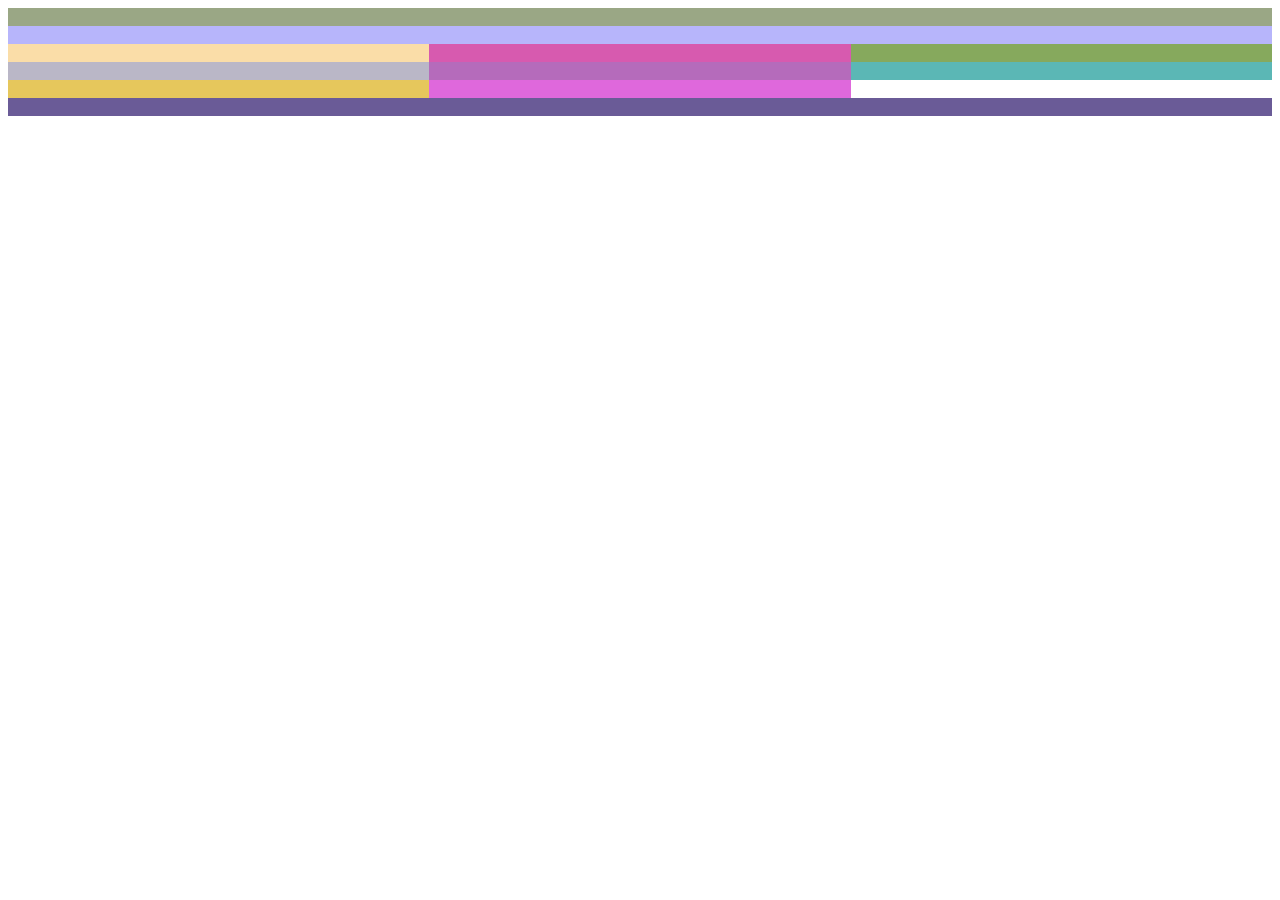
<file: webdignpoging3/index.html>
<!DOCTYPE html>
<html lang="en">
<head>
    <meta charset="UTF-8">
    <meta name="viewport" content="width=device-width, initial-scale=1.0">
    <title>Document</title>
    <link rel="stylesheet" href="index.css">
</head>
<body>
    <div class="angry-grid">
        <div id="navbar">&nbsp;

        </div>

        <div id="searchbar">&nbsp;

        </div>

        <div id="movie1">&nbsp;

        </div>

        <div id="movie2">&nbsp;

        </div>

        <div id="movie3">&nbsp;

        </div>

        <div id="movie4">&nbsp;

        </div>

        <div id="movie5">&nbsp;

        </div>

        <div id="movie6">&nbsp;

        </div>

        <div id="movie7">&nbsp;

        </div>

        <div id="movie8">&nbsp;

        </div>
        
        <div id="footer">&nbsp;

        </div>
      </div>
</body>
</html>
</file>
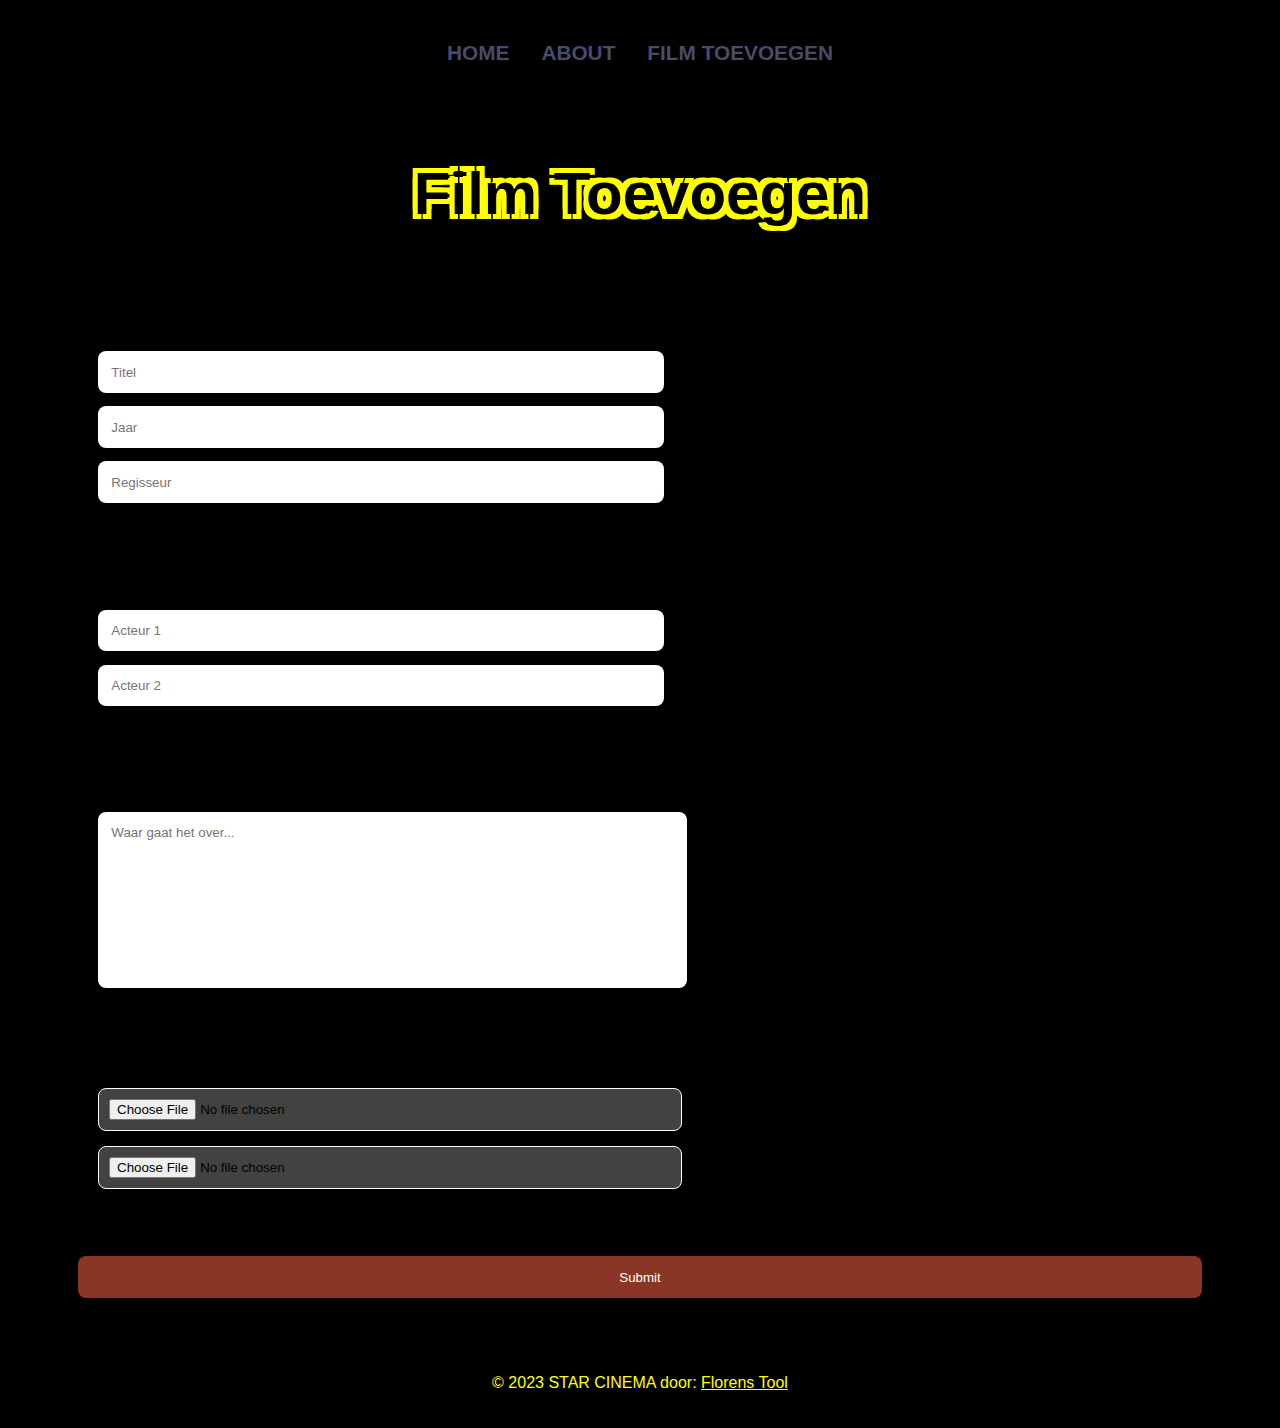
<file: addfilm.html>
<!DOCTYPE html>
<html lang="en">
<head>
    <meta charset="UTF-8">
    <meta name="viewport" content="width=device-width, initial-scale=1.0">
    <title>STAR MOVIES FILM TOEVOEGEN</title>
    <link rel="stylesheet" href="addfilm.css">
    <link rel="stylesheet" href="global.css">
    <script src="searchbar.js" defer></script>
    <link rel="stylesheet" href="https://cdnjs.cloudflare.com/ajax/libs/font-awesome/4.7.0/css/font-awesome.min.css">
</head>
<body>
    <div class="angry-grid">
        <div id="navbar">
            <a class="nav-item" href="index.html">Home</a>
            <a class="nav-item active" href="about.html">About</a>
            <a class="nav-item" href="addfilm.html">Film Toevoegen</a>
    </div>
        <div id="header">
            <h1>Film Toevoegen</h1>
        </div>
        <div id="form">
            <form class="cf">
                <div class="half left cf">
                  <input type="text" id="input-name" placeholder="Titel">
                  <input type="text" id="input-jaar" placeholder="Jaar">
                  <input type="text" id="input-regisseur" placeholder="Regisseur">
                  <input type="text" id="input-acteur1" placeholder="Acteur 1">
                    <input type="text" id="input-acteur" placeholder="Acteur 2">
                </div>
                <div class="half right cf">
                  <textarea name="message" type="text" id="input-message" placeholder="Waar gaat het over..."></textarea>
                    <div class="imageUploader">
                        <label for="myfile" id="myfile">Voeg acteur foto toe:</label>
                        <input type="file" id="myfile" name="myfile" accept="image/png, image/gif, image/jpeg">
                        <input type="file" id="myfile" name="myfile" accept="image/png, image/gif, image/jpeg">
                    </div>
                </div>
    
    
                  <input type="submit" value="Submit" id="input-submit">
                </form>
        </div>
        <div id="footer">
            <p>© 2023 STAR CINEMA door: <a href="about.html"><u>Florens Tool</u></a> </p>
        </div>
      </div>
</body>
</html>
</file>
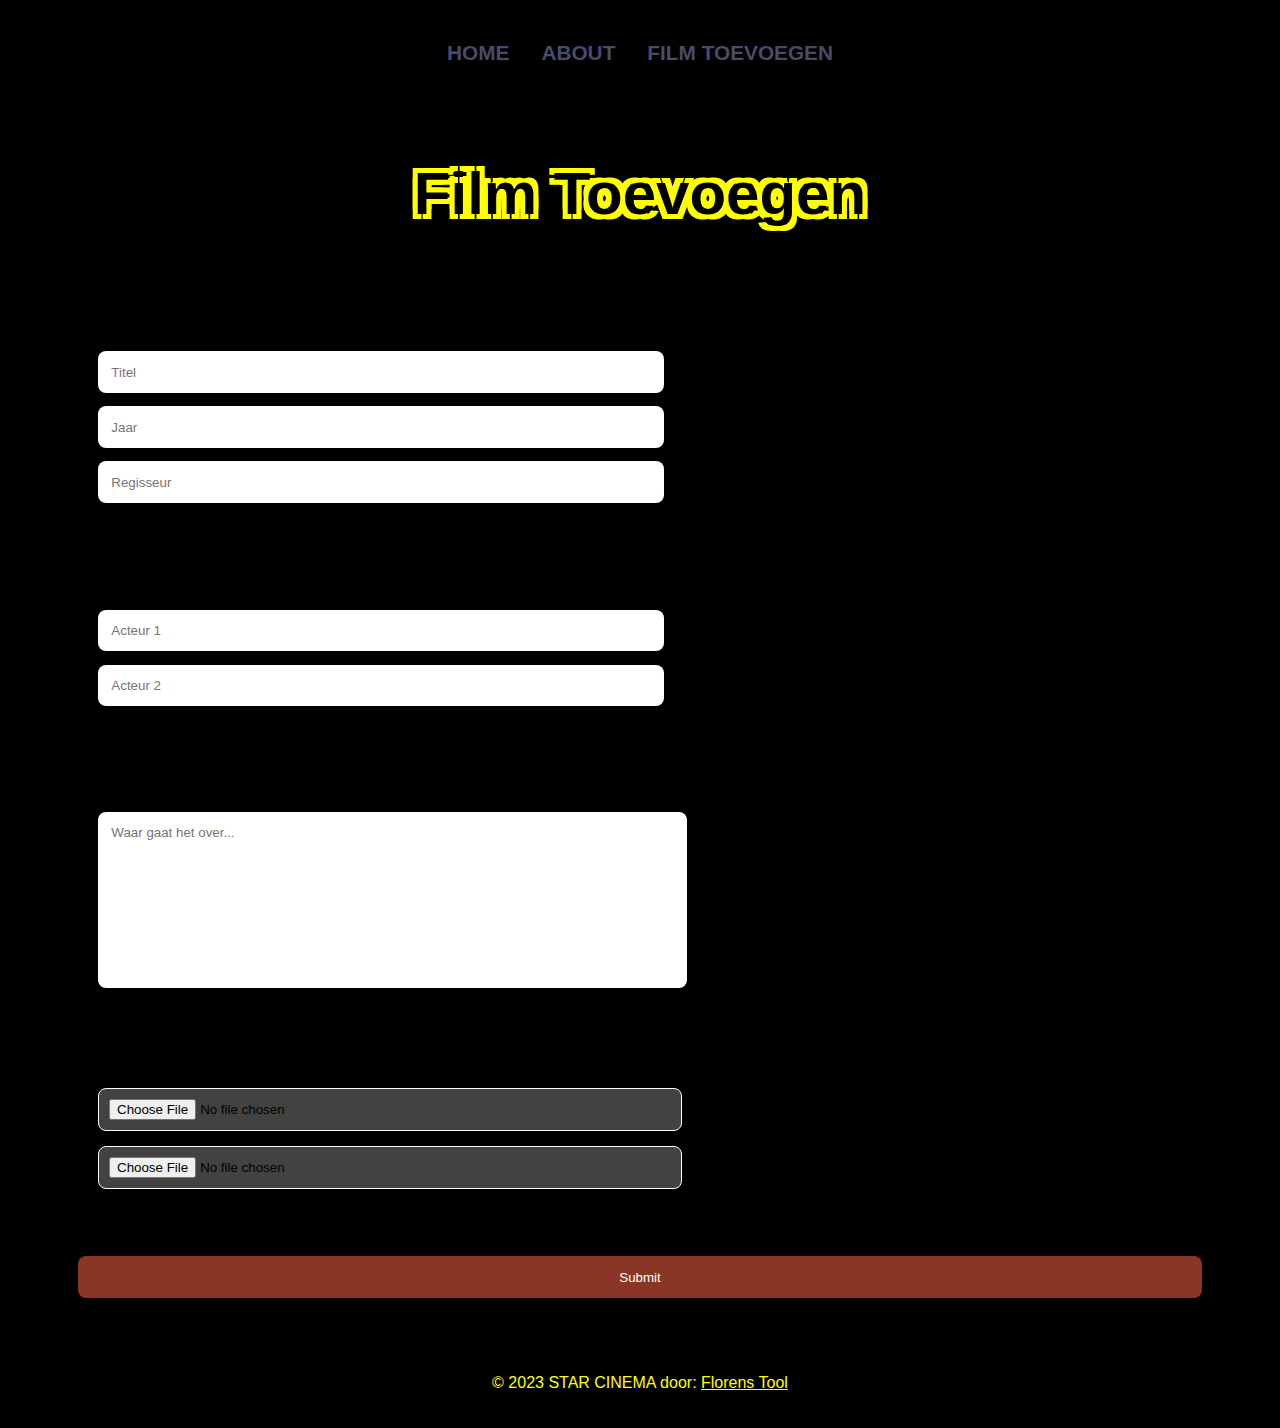
<file: webdesign af/addfilm.html>
<!DOCTYPE html>
<html lang="en">
<head>
    <meta charset="UTF-8">
    <meta name="viewport" content="width=device-width, initial-scale=1.0">
    <title>STAR MOVIES FILM TOEVOEGEN</title>
    <link rel="stylesheet" href="addfilm.css">
    <link rel="stylesheet" href="global.css">
    <script src="searchbar.js" defer></script>
    <link rel="stylesheet" href="https://cdnjs.cloudflare.com/ajax/libs/font-awesome/4.7.0/css/font-awesome.min.css">
</head>
<body>
    <div class="angry-grid">
        <div id="navbar">
            <a class="nav-item" href="index.html">Home</a>
            <a class="nav-item active" href="About.html">About</a>
            <a class="nav-item" href="addfilm.html">Film Toevoegen</a>
    </div>
        <div id="header">
            <h1>Film Toevoegen</h1>
        </div>
        <div id="form">
            <form class="cf">
                <div class="half left cf">
                  <input type="text" id="input-name" placeholder="Titel">
                  <input type="text" id="input-jaar" placeholder="Jaar">
                  <input type="text" id="input-regisseur" placeholder="Regisseur">
                  <input type="text" id="input-acteur1" placeholder="Acteur 1">
                    <input type="text" id="input-acteur" placeholder="Acteur 2">
                </div>
                <div class="half right cf">
                  <textarea name="message" type="text" id="input-message" placeholder="Waar gaat het over..."></textarea>
                    <div class="imageUploader">
                        <label for="myfile" id="myfile">Voeg acteur foto toe:</label>
                        <input type="file" id="myfile" name="myfile" accept="image/png, image/gif, image/jpeg">
                        <input type="file" id="myfile" name="myfile" accept="image/png, image/gif, image/jpeg">
                    </div>
                </div>
    
    
                  <input type="submit" value="Submit" id="input-submit">
                </form>
        </div>
        <div id="footer">
            <p>© 2023 STAR CINEMA door: <a href="about.html"><u>Florens Tool</u></a> </p>
        </div>
      </div>
</body>
</html>
</file>
<file: webdignpoging3/index.css>
.angry-grid {
   display: grid; 

   grid-template-rows: 1fr 1fr 1fr 1fr 1fr 1fr;
   grid-template-columns: 1fr 1fr 1fr;
   
   gap: 0px;
   height: 100%;
   
}
  
#searchbar {

   background-color: #9AA785; 
   grid-row-start: 1;
   grid-column-start: 1;

   grid-row-end: 2;
   grid-column-end: 4;
   
}
#navbar {

   background-color: #B7B5FB; 
   grid-row-start: 2;
   grid-column-start: 1;

   grid-row-end: 3;
   grid-column-end: 4;
   
}
#movie1 {

   background-color: #FADDA8; 
   grid-row-start: 3;
   grid-column-start: 1;

   grid-row-end: 4;
   grid-column-end: 2;
   
}
#movie2 {

   background-color: #D75AAF; 
   grid-row-start: 3;
   grid-column-start: 2;

   grid-row-end: 4;
   grid-column-end: 3;
   
}
#movie3 {

   background-color: #86A95D; 
   grid-row-start: 3;
   grid-column-start: 3;

   grid-row-end: 4;
   grid-column-end: 4;
   
}
#movie4 {

   background-color: #BAB7C7; 
   grid-row-start: 4;
   grid-column-start: 1;

   grid-row-end: 5;
   grid-column-end: 2;
   
}
#movie5 {

   background-color: #B56BBB; 
   grid-row-start: 4;
   grid-column-start: 2;

   grid-row-end: 5;
   grid-column-end: 3;
   
}
#movie6 {

   background-color: #5BB7B5; 
   grid-row-start: 4;
   grid-column-start: 3;

   grid-row-end: 5;
   grid-column-end: 4;
   
}
#movie7 {

   background-color: #E6C75C; 
   grid-row-start: 5;
   grid-column-start: 1;

   grid-row-end: 6;
   grid-column-end: 2;
   
}
#movie8 {

   background-color: #DF68DC; 
   grid-row-start: 5;
   grid-column-start: 2;

   grid-row-end: 6;
   grid-column-end: 3;
   
}
#movie9 {

   background-color: #9EF759; 
   grid-row-start: 5;
   grid-column-start: 3;

   grid-row-end: 6;
   grid-column-end: 4;
   
}
#footer {

   background-color: #6A5B97; 
   grid-row-start: 6;
   grid-column-start: 1;

   grid-row-end: 7;
   grid-column-end: 4;
   
}
</file>
<file: addfilm.css>
.angry-grid {
    display: grid; 
 
    grid-template-rows: 10vh 20vh 1fr 1fr;
    grid-template-columns: 1fr;
    
    gap: 0px;
    height: 100%;
    
 }
   /*navbar  */
 #navbar {
    grid-area: 1 / 1 / 2 / 2;
 }
 /* header */
 #header{
    grid-area: 2 / 1 / 3 / 2; 
    justify-content: center;
    align-items: center;
    display: flex;
    text-align: center;
    flex-direction: column;
    background-size: cover;
    background-repeat: no-repeat;
    background-position: center center;
    position: relative; 
}
 #header h1 {
    font-size: 3rem;
    margin-bottom: 0.2rem;
    font-family: Arial, sans-serif;
    font-size: 60px;
    color: black;
    text-shadow: 5px 5px 0 yellow, -5px -5px 0 yellow, 5px -5px 0 yellow, -5px 5px 0 yellow;
    position: absolute; 
    top: 50%; 
    left: 50%;
    transform: translate(-50%, -100%); 
}
/* form */
 #form {
    grid-area: 3 / 1 / 4 / 2;
 }
 form {
    max-width: 100%;
    text-align: center;
    margin: 20px auto;
}
input, textarea {
    border:0; outline:0;
    padding: 1em;
    border-radius:8px;
    display: block;
    width: 100%;
    margin-top: 1em;
    font-family: 'Merriweather', sans-serif;
}
textarea {

    min-height: 150px;
    resize: none;
}
.half.left.cf input[type="text"]#input-acteur1 {
        margin-top: 8em; 
    }
.half.left.cf input[type="text"]#input-acteur {
    margin-bottom: 20px; 
}
.cf {
    padding: 20px;
}
.half {
    float: left;
    width: 48%;
    margin-bottom: 2em;
  }

  .right { width: 50%; }
  .imageUploader {
    margin-top: 5em; 

}
.half.right.cf input[type="file"]#myfile {
    margin-top: 2px; 
    background-color: #434241;
    border: 1px solid white;
    padding: 10px;
    margin-bottom: 15px;
}
  .left {
       margin-right: 2%; 
  }
.bot {
    padding-top: 10%;

}
  .voegFilmToe {
    grid-area: 2 / 2 / 3 / 3;
    color: white;
    text-align: center;
  }
  #input-submit {
    margin-top: 40px;
    color: white; 

    background-color:rgba(255, 99, 71, 0.541);
    cursor: pointer;
    width:100%;


}
#input-submit:hover {

    background-color: tomato;
} 
 /* footer */
#footer {
    grid-area: 4 / 1 / 5 / 2;
    color: yellow;
    text-align: center;
    padding: 20px;
    display: flex;
    justify-content: center;
    align-items: center;
 }
</file>
<file: global.css>
html{
    height: 100%;
    width: 100%;
    margin: 0;
    padding: 0;
    font-family: 'Roboto', sans-serif;
}

body{
    height: 100%;
    padding: 0 50px;
    background-image: url(https://i.pinimg.com/originals/4a/a9/9b/4aa99b6ad2d2cbc7cb04a41571885a8f.jpg);  
    background-color:black;
}

#navbar{
    display: flex;
    justify-content: center;
    align-items: center;
    text-align: center;
    color: #484b6a;
    font-size: 1.3rem;
    font-weight: 700;
    text-transform: uppercase;
    
}

.nav-item{
    padding: 1rem;
    text-decoration: none;
    color: inherit;
    text-align: center;
}

a{
    text-decoration: none;
    color: yellow;
}
a:visited{
    color: 	yellow;
}
</file>
<file: webdesign af/addfilm.css>
.angry-grid {
    display: grid; 
 
    grid-template-rows: 10vh 20vh 1fr 1fr;
    grid-template-columns: 1fr;
    
    gap: 0px;
    height: 100%;
    
 }
   /*navbar  */
 #navbar {
    grid-area: 1 / 1 / 2 / 2;
 }
 /* header */
 #header{
    grid-area: 2 / 1 / 3 / 2; 
    justify-content: center;
    align-items: center;
    display: flex;
    text-align: center;
    flex-direction: column;
    background-size: cover;
    background-repeat: no-repeat;
    background-position: center center;
    position: relative; 
}
 #header h1 {
    font-size: 3rem;
    margin-bottom: 0.2rem;
    font-family: Arial, sans-serif;
    font-size: 60px;
    color: black;
    text-shadow: 5px 5px 0 yellow, -5px -5px 0 yellow, 5px -5px 0 yellow, -5px 5px 0 yellow;
    position: absolute; 
    top: 50%; 
    left: 50%;
    transform: translate(-50%, -100%); 
}
/* form */
 #form {
    grid-area: 3 / 1 / 4 / 2;
 }
 form {
    max-width: 100%;
    text-align: center;
    margin: 20px auto;
}
input, textarea {
    border:0; outline:0;
    padding: 1em;
    border-radius:8px;
    display: block;
    width: 100%;
    margin-top: 1em;
    font-family: 'Merriweather', sans-serif;
}
textarea {

    min-height: 150px;
    resize: none;
}
.half.left.cf input[type="text"]#input-acteur1 {
        margin-top: 8em; 
    }
.half.left.cf input[type="text"]#input-acteur {
    margin-bottom: 20px; 
}
.cf {
    padding: 20px;
}
.half {
    float: left;
    width: 48%;
    margin-bottom: 2em;
  }

  .right { width: 50%; }
  .imageUploader {
    margin-top: 5em; 

}
.half.right.cf input[type="file"]#myfile {
    margin-top: 2px; 
    background-color: #434241;
    border: 1px solid white;
    padding: 10px;
    margin-bottom: 15px;
}
  .left {
       margin-right: 2%; 
  }
.bot {
    padding-top: 10%;

}
  .voegFilmToe {
    grid-area: 2 / 2 / 3 / 3;
    color: white;
    text-align: center;
  }
  #input-submit {
    margin-top: 40px;
    color: white; 

    background-color:rgba(255, 99, 71, 0.541);
    cursor: pointer;
    width:100%;


}
#input-submit:hover {

    background-color: tomato;
} 
 /* footer */
#footer {
    grid-area: 4 / 1 / 5 / 2;
    color: yellow;
    text-align: center;
    padding: 20px;
    display: flex;
    justify-content: center;
    align-items: center;
 }
</file>
<file: webdesign af/global.css>
html{
    height: 100%;
    width: 100%;
    margin: 0;
    padding: 0;
    font-family: 'Roboto', sans-serif;
}

body{
    height: 100%;
    padding: 0 50px;
    background-image: url(https://i.pinimg.com/originals/4a/a9/9b/4aa99b6ad2d2cbc7cb04a41571885a8f.jpg);  
    background-color:black;
}

#navbar{
    display: flex;
    justify-content: center;
    align-items: center;
    text-align: center;
    color: #484b6a;
    font-size: 1.3rem;
    font-weight: 700;
    text-transform: uppercase;
    
}

.nav-item{
    padding: 1rem;
    text-decoration: none;
    color: inherit;
    text-align: center;
}

a{
    text-decoration: none;
    color: yellow;
}
a:visited{
    color: 	yellow;
}
</file>
